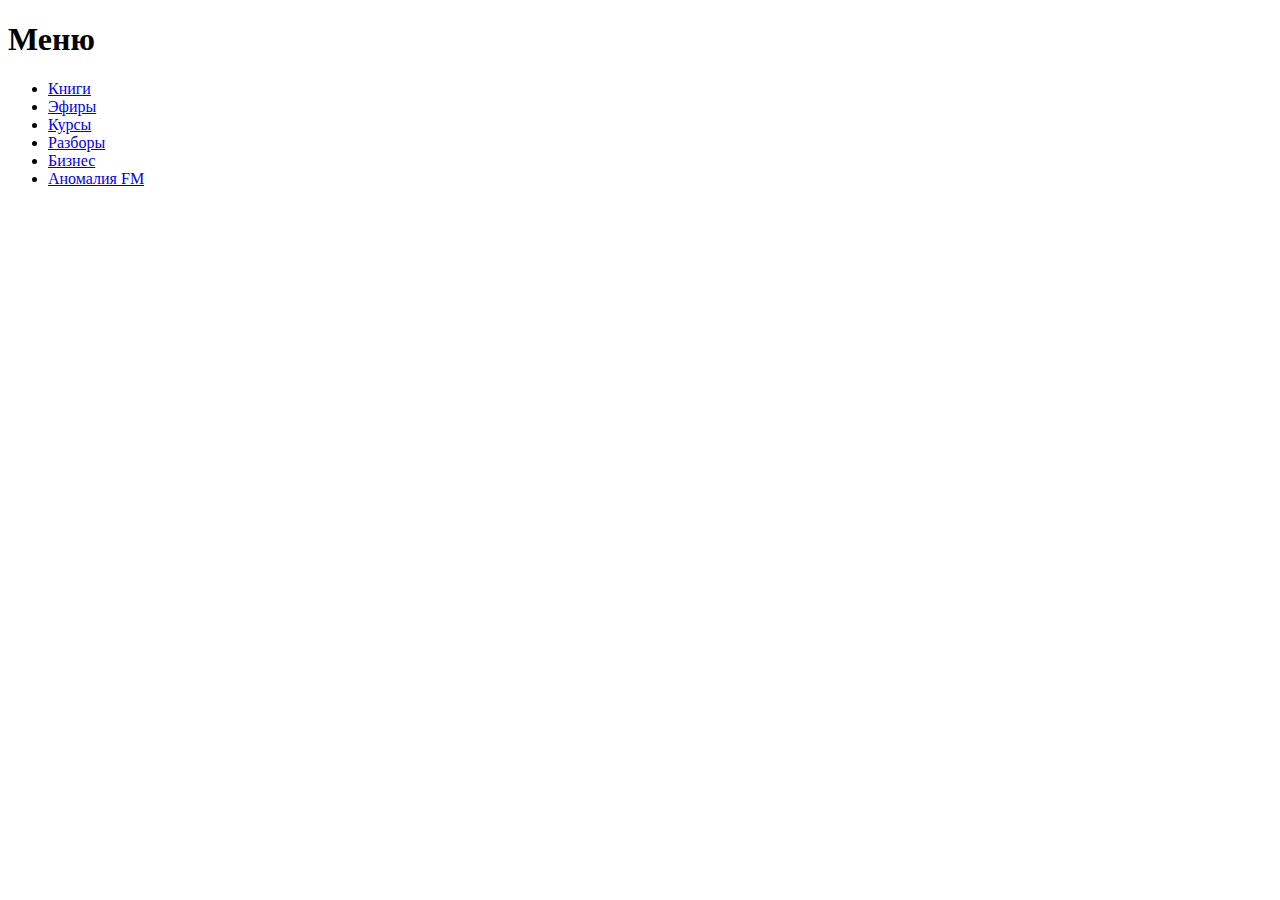
<file: index.html>
<!DOCTYPE html><html><head><title>Навигация</title></head><body><h1>Меню</h1><ul><li><a href='books.html'>Книги</a></li><li><a href='streams.html'>Эфиры</a></li><li><a href='courses.html'>Курсы</a></li><li><a href='breakdowns.html'>Разборы</a></li><li><a href='business.html'>Бизнес</a></li><li><a href='anomalia.html'>Аномалия FM</a></li></ul></body></html>
</file>
